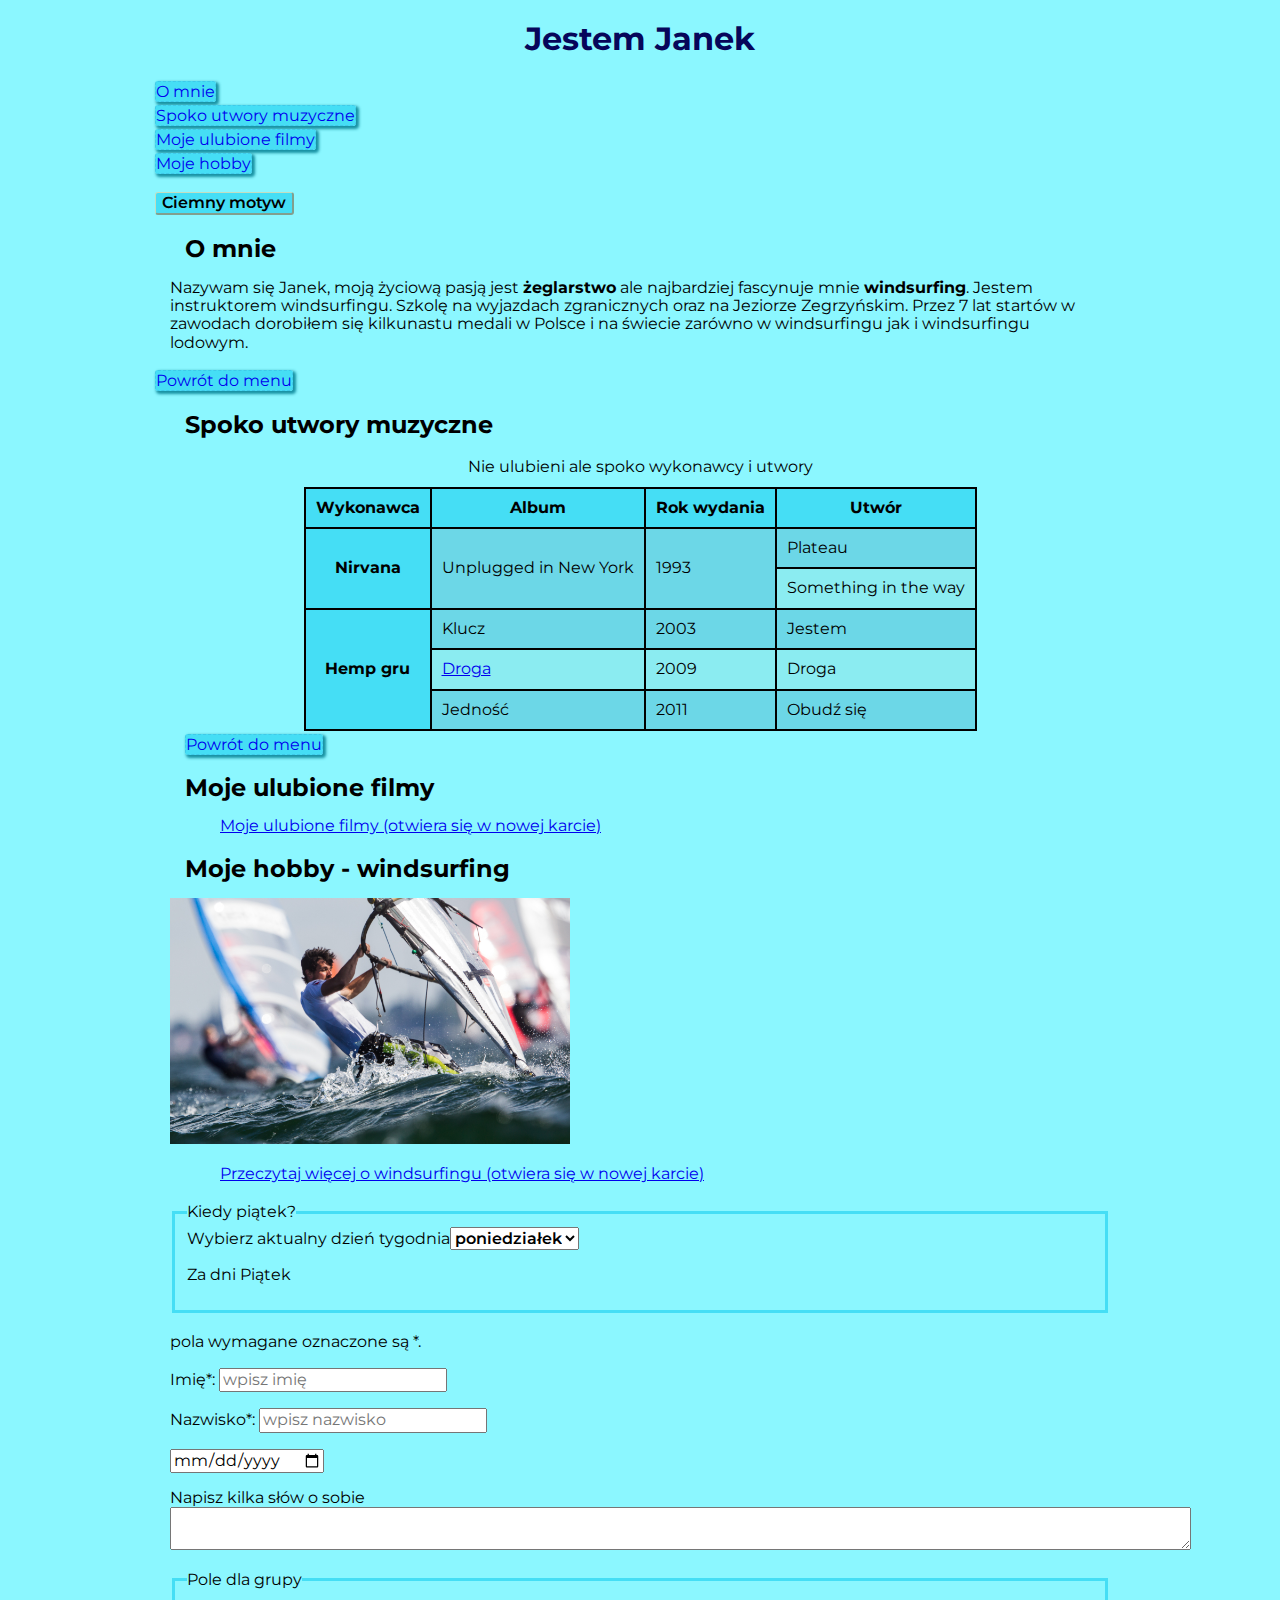
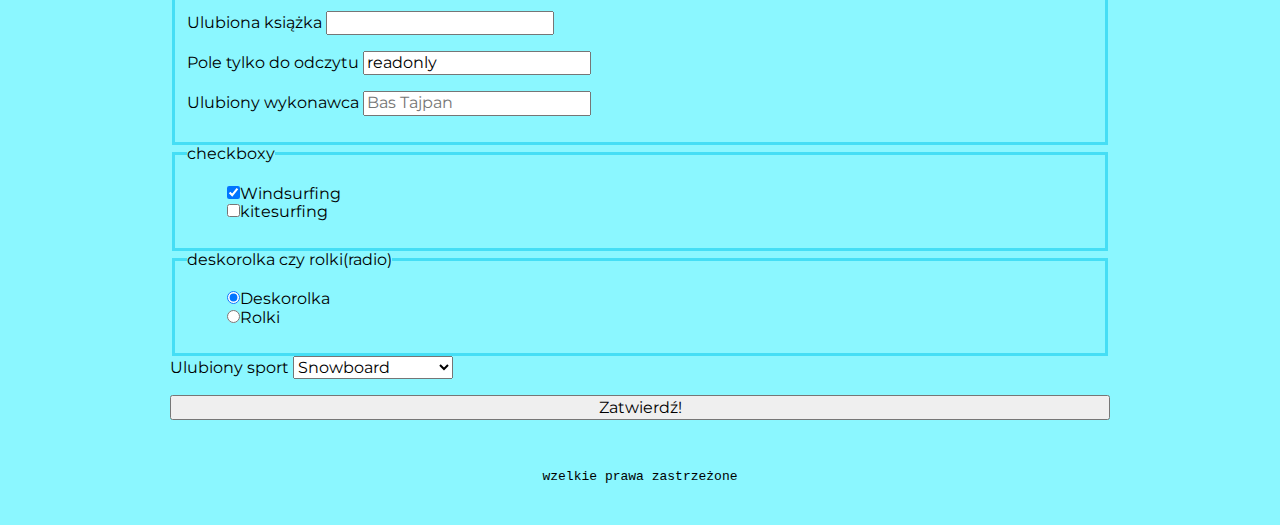
<file: index.html>
<!DOCTYPE html>
<html lang="pl">

<head>
    <meta charset="UTF-8">
    <meta name="viewport" content="width=device-width, initial-scale=1.0">
    <title>Praca domowa moduł 3</title>
    <meta property="og:image" content="images/share.png">
    <link rel="icon" href="images/Zrzut ekranu 2023-11-05 1949315.png">
    <link href="CSS/normalize.css" rel="stylesheet">
    <link href="CSS/css.css" rel="stylesheet">
    <script defer src="JS/js.js"></script>
    <link rel="preconnect" href="https://fonts.googleapis.com">
    <link rel="preconnect" href="https://fonts.gstatic.com" crossorigin>
    <link href="https://fonts.googleapis.com/css2?family=Montserrat:wght@300&family=Roboto:wght@100&display=swap"
        rel="stylesheet">

</head>

<body class="body">
    <header id="header" class="header">
        <!--     Wiem, że powrót do menu powinien odnosić się do menu ale w tym przypadku menu jest na górze strony więc uznałem, że ładniej będzie nie ucinać nagłowka -->
        <h1>Jestem Janek</h1>
    </header>
    <nav>
        <ul class="navigation__list">
            <li>
                <a class="navigation__link" href="#o-mnie">O mnie</a>
            </li>
            <li>
                <a class="navigation__link" href="#spoko-utwory-muzyczne">Spoko utwory muzyczne</a>
            </li>
            <li>
                <a class="navigation__link" href="#moje-ulubione-filmy">Moje ulubione filmy</a>
            </li>
            <li>
                <a class="navigation__link" href="#moje-hobby">Moje hobby</a>
            </li>

        </ul>
    </nav>
    <button class="button"><span class="theme__name">Ciemny</span> motyw</button>
    <main>

        <section class="section" id="o-mnie">
            <h2 class="section__header">O mnie</h2>
            <p>
                Nazywam się Janek, moją życiową pasją jest <strong class="font--style--normal">żeglarstwo</strong> ale
                <em class="font--style--normal">najbardziej</em> fascynuje mnie <b
                    class="font--style--normal">windsurfing</b>. Jestem instruktorem windsurfingu.
                Szkolę na wyjazdach zgranicznych oraz na Jeziorze Zegrzyńskim.
                Przez 7 lat startów w zawodach dorobiłem się kilkunastu medali w Polsce i na świecie zarówno w
                windsurfingu jak i windsurfingu lodowym.
            </p>
        </section>
        <a class="section__link" href="#header">Powrót do menu</a>

        <section class="section">
            <h2 class="section__header" id="spoko-utwory-muzyczne">Spoko utwory muzyczne</h2>
            <div class="container">
                <table class="table">
                    <caption class="table__caption">Nie ulubieni ale spoko wykonawcy i utwory</caption>
                    <tr class="table__row">
                        <th scope="col" class="table__cell table__cell--header">Wykonawca</th>
                        <th scope="col" class="table__cell table__cell--header">Album</th>
                        <th scope="col" class="table__cell table__cell--header">Rok wydania </th>
                        <th scope="col" class="table__cell table__cell--header">Utwór</th>

                    </tr>
                    <tr class="table__row">
                        <th scope="row" rowspan="2" class="table__cell table__cell--header">Nirvana</th>
                        <td rowspan="2" class="table__cell">Unplugged in New York</td>
                        <td rowspan="2" class="table__cell">1993</td>
                        <td class="table__cell">Plateau</td>
                    </tr>
                    <tr class="table__cell">
                        <td class="table__cell">Something in the way</td>
                    </tr>
                    <tr class="table__row">
                        <th scope="row" rowspan="3" class="table__cell table__cell--header">Hemp gru</th>
                        <td class="table__cell">Klucz</td>
                        <td class="table__cell">2003</td>
                        <td class="table__cell">Jestem</td>
                    </tr>
                    <tr class="table__row">
                        <td class="table__cell"><a class="table__cell--link"
                                href="https://www.youtube.com/watch?v=oqzTignky58" target="_blank"
                                rel="noreferrer noopener">Droga</a></td>
                        <td class="table__cell">2009</td>
                        <td class="table__cell">Droga</td>
                    </tr>
                    <tr class="table__row">
                        <td class="table__cell">Jedność</td>
                        <td class="table__cell">2011</td>
                        <td class="table__cell">Obudź się</td>
                    </tr>

                </table>
            </div>
            <a class="section__link" href="#header">Powrót do menu</a>
        </section>

        <section class="section">
            <h2 class="section__header" id="moje-ulubione-filmy">Moje ulubione filmy</h2>
            <a class="section__links" href="https://en.wikipedia.org/wiki/Fast_%26_Furious#Films" target="_blank"
                rel="noreferrer noopener">Moje ulubione filmy (otwiera się w nowej karcie)</a>

        </section>

        <section class="section">
            <h2 class="section__header" id="moje-hobby">Moje hobby - windsurfing</h2>
            <img class="section__image" src="images/windsurfing.jpg" alt="me_on_windsurfing">
            <p><a class="section__links" href=" https://pl.wikipedia.org/wiki/Windsurfing" target="_blank"
                    rel="noreferrer noopener">Przeczytaj
                    więcej o windsurfingu (otwiera się w nowej karcie)</a></p>

        </section>
        <section class="section">
            <fieldset class="form__fieldset js-day">
                <legend>Kiedy piątek?</legend>
                <label>
                    Wybierz aktualny dzień tygodnia<select class="day" size="1" name="today">
                        <option value="poniedziałek">poniedziałek</option>
                        <option value="wtorek">wtorek</option>
                        <option value="środa">środa</option>
                        <option value="czwartek">czwartek</option>
                        <option value="piątek">piątek</option>
                        <option value="sobota">sobota</option>
                        <option value="niedziela">niedziela</option>
                    </select>
                </label>
                <p>Za <span class="howMuch"></span> dni Piątek</p>
            </fieldset>
        </section>

        <section class="section">
            <form>
                <p>pola wymagane oznaczone są *.</p>
                <p>
                    <label class="form__label">
                        Imię*: <input required class="form__input" name="name" placeholder="wpisz imię">
                    </label>
                </p>
                <!-- można też tak: -->
                <p>
                    <label class="form__label">
                        <label for="surname">Nazwisko*:</label>
                        <input required class="form__input" id="surname" name="surname" placeholder="wpisz nazwisko">
                    </label>
                </p>
                <p>
                    <input type="date">
                </p>
                <p>
                    <label>Napisz kilka słów o sobie
                        <textarea class="form__textarea--resize" maxwidth="60px" name="description" cols="100" rows="2"
                            maxlength="140"></textarea>
                    </label>

                <fieldset class="form__fieldset">
                    <legend>Pole dla grupy</legend>
                    <p>
                        <label class="form__label">
                            Ulubiona książka <input class="form__input" name="favoriteBook">
                        </label>

                    </p>
                    <p>
                        <label class="form__label">
                            Pole tylko do odczytu <input class="form__input" mane="readonly" value="readonly" readonly>
                        </label>
                    </p>
                    <p>
                        <label class="form__label">
                            Ulubiony wykonawca <input class="form__input" name="favotriteArtist"
                                placeholder="Bas Tajpan">
                        </label>
                    </p>
                </fieldset>
                <fieldset class="form__fieldset">
                    <legend>checkboxy</legend>
                    <ul class="fieldset__list">
                        <li>
                            <label class="form__label">
                                <input class="form__input" type="checkbox" name="windsurfing" checked>Windsurfing
                            </label>

                        </li>
                        <li>
                            <label class="form__label">
                                <input class="form__input" type="checkbox" name="kitesurfing">kitesurfing
                            </label>
                        </li>
                    </ul>
                </fieldset>
                <fieldset class="form__fieldset">
                    <legend>deskorolka czy rolki(radio)</legend>
                    <ul class="fieldset__list">
                        <li>
                            <label class="form__label">
                                <input class="form__input" type="radio" name="sportNaKolach" value="Deskorolka"
                                    checked>Deskorolka
                            </label>
                        </li>
                        <li>
                            <label class="form__label">
                                <input class="form__input" type="radio" name="sportNaKolach" value="Rolki">Rolki
                            </label>
                        </li>
                    </ul>
                    </label>
                </fieldset>
                <label class="form__label">
                    Ulubiony sport
                    <select size="1" name="favoriteSport" multiple>
                        <option name="windsurfing">Windsurfing</option>
                        <option name="kitesurfing">Kitesurfing</option>
                        <option name="rower">Rower</option>
                        <option name="snowboard" selected>Snowboard</option>
                        <option name="zjazdNaJablku">Zjazd na jabłużku</option>
                    </select>
                </label>
                <p>
                    <input class="form__submit" type="submit" value="Zatwierdź!">
                </p>

            </form>
        </section>
    </main>
    <footer class="footer">wzelkie prawa zastrzeżone</footer>
</body>

</html>
</file>
<file: CSS/css.css>
html {
    box-sizing: border-box;
}

*,
::after,
::before {
    box-sizing: inherit;
}

.body {
    font-family: "Montserrat", sans-serif;
    max-width: 1000px;
    margin: 10px auto;
    
    background-color: rgb(139 247 255);
}

.section__header {
    margin: 15px;
}

.header {
    color: rgb(6, 6, 90);
    text-align: center;
}

.font--style--normal {
    font-style: normal;
}

.button {
    margin-left: 15px;
    border-radius: 3px;
    border-width: 1px;
    border-bottom-width: 2px;
    border-right-width: 2px;
    border-color: rgba(232, 221, 177, 0.78);
    font-weight: 600;
    color: black;
    background-color: rgb(69, 222, 245);
    cursor: pointer;
}

.navigation__list {
    list-style: none;
    line-height: 1.5;
    padding-left: 0px;
}

.table__caption {
    caption-side: top;
    text-align: auto;
    padding-bottom: 10px;
}

.table {
    overflow-x: auto;
    margin-top: 5px;
    border: 2px black solid;
    border-collapse: collapse;
    background-color: rgb(139, 236, 241);
    color: black;
    margin: 5px auto;
}

.table__cell {
    border: 2px black solid;
    padding: 10px;
}

.table__cell--header {
    background-color: rgb(69, 222, 245);
}

.table__row:nth-child(even) {
    background-color: rgb(108, 215, 231);
}

.table__row:hover {
    background-color: rgb(155 231 230);
    color: #2828b9;
}

.container {
    overflow-x: auto;
}

.navigation__link {
    border-radius: 3px;
    border: 1px dashed rgba(10, 16, 124, 0.099);
    background-color: rgb(69, 222, 245);
    box-shadow: 2px 2px 3px 1px rgb(23, 145, 163);
    margin-left: 15px;
    cursor: pointer;
    text-decoration: none;
}

.navigation__link:hover {
    background-color: rgb(12, 222, 245);
}

.navigation__link--dark:hover {
    color: #000062;
    background-color: #efebe6;
}


.navigation__link:active {
    background-color: rgb(0, 200, 245);
}

.section__link {
    border-radius: 3px;
    border: 1px dashed rgba(10, 16, 124, 0.099);
    background-color: rgb(69, 222, 245);
    box-shadow: 2px 2px 3px 1px rgb(23, 145, 163);
    margin-left: 15px;
    cursor: pointer;
    text-decoration: none;
}

.section__link:hover {
    background-color: rgb(12, 222, 245);
}

.section__link:active {
    background-color: rgb(0, 200, 245);
}

.dark {
    font-weight: 600;
    color: #efebe6;
    background-color: #000062;
    border-color: #27ecf7;
}

.footer {
    text-align: center;
    padding: 30px;
    font-family: monospace;
}

.section {
    margin: 20px 30px;
}

.section__links {
    margin-left: 50px;
}

.section__links:hover {
    color: #c900ff;
}

.countdown {
    border: 2px solid red;
    width: 150px;
    height: 15px;
}

.link--dark {
    color: #efebe6;
}

.table__cell--link:hover {
    color: #c900ff;
}

.navigation__ithem:hover {
    background-color: rgb(155 231 230);
}

.button:hover {
    background-color: #000062;
    color: #efebe6;
}

.day {
    font-weight: 600;
}


.section__form {
    font-weight: 800;
    margin-left: 20px;
    color: #000062;
    border-radius: 50%;
    border-width: 5px;
}

.fieldset__list {
    list-style: none;
}

.form__fieldset {
    border: 3px solid rgb(69, 222, 245);
}

.form__textarea--resize {
    resize: vertical;
    max-height: 400px;
}

.form__submit {
    width: 100%;
}

.section__image {
    width: 400px;
    justify-content: center; 
}
</file>
